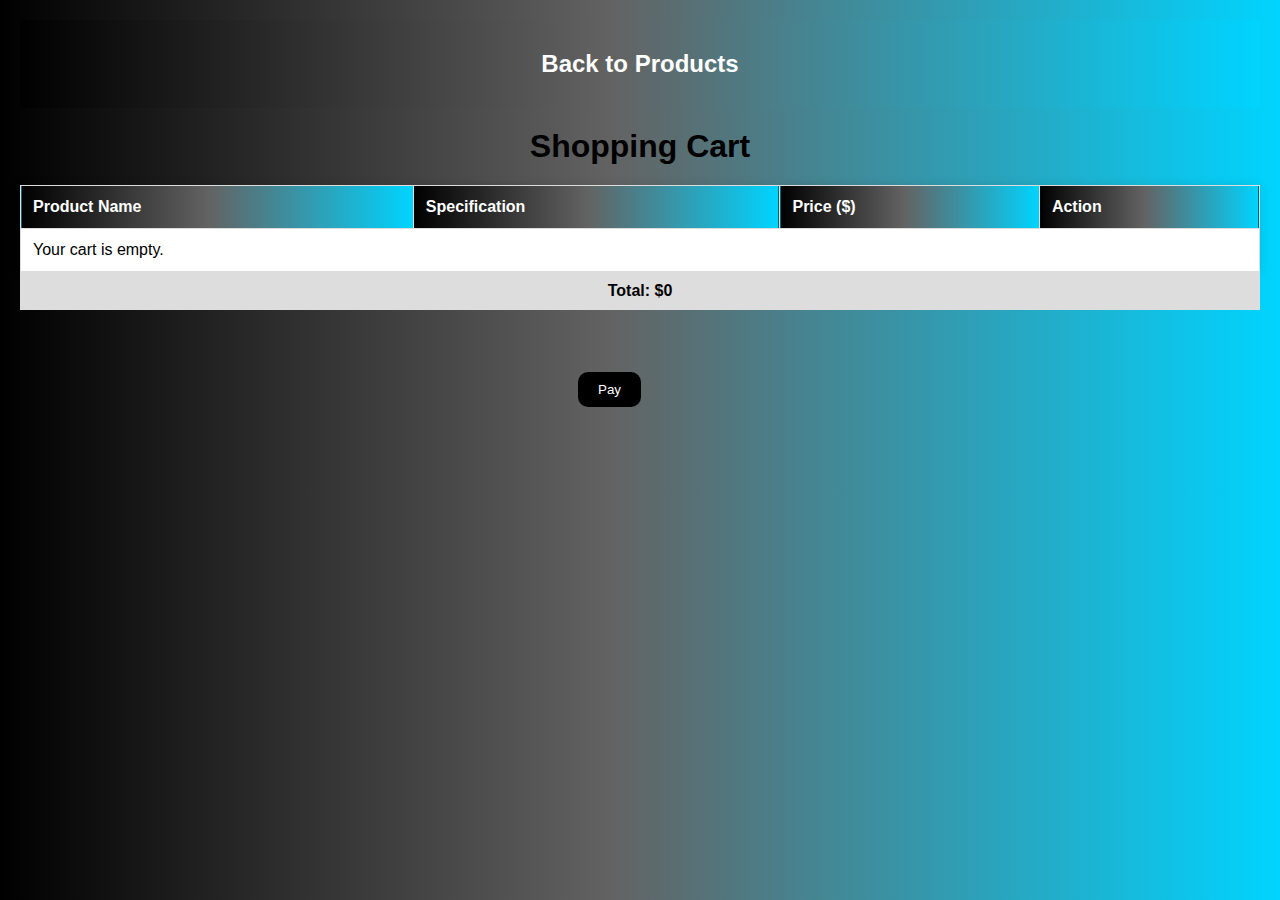
<file: cart.html>
<!DOCTYPE html>
<html lang="en">
<head>
    <meta charset="UTF-8">
    <meta name="viewport" content="width=device-width, initial-scale=1.0">
    <title>Shopping Cart</title>
    <style>
        body {
            font-family: Arial, sans-serif;
            background: linear-gradient(90deg, rgba(0,0,0,1) 0%, rgba(99,99,99,1) 48%, rgba(0,212,255,1) 100%);
            margin: 0;
            padding: 20px;
        }

        header {
            background: linear-gradient(90deg, rgba(0,0,0,1) 0%, rgba(99,99,99,1) 48%, rgba(0,212,255,1) 100%);
            color: white;
            padding: 10px 0;
            text-align: center;
        }

        h1 {
            text-align: center;
            margin: 20px 0;
        }

        table {
            width: 100%;
            border-collapse: collapse;
            margin: 0 auto;
            background: white;
            box-shadow: 0 0 10px rgba(0, 0, 0, 0.1);
        }

        th, td {
            padding: 12px;
            border: 1px solid #ddd;
            text-align: left;
        }

        th {
            background: linear-gradient(90deg, rgba(0,0,0,1) 0%, rgba(99,99,99,1) 48%, rgba(0,212,255,1) 100%);
            color: white;
        }

        .total {
            text-align: center;
            font-weight: bold;
            padding: 10px;
            background-color: #ddd;
        }

        .remove-btn {
            color: red;
            cursor: pointer;
            text-decoration: underline;
        }
        button{
            margin: 5% 45%;
            padding: 10px 20px;
            border-radius: 10px;
            border: none;
            color: white;
            background-color: black;
        }
        button:hover{
            color: black;
            background-color: white;
        }
    </style>
</head>
<body>
    <header>
        <h2><a href="mobiles.html" style="color: white; text-decoration: none;">Back to Products</a></h2>
    </header>

    <h1>Shopping Cart</h1>
    <form id="cartForm" method="POST" action="save_cart.php">
        <table id="cartTable">
            <thead>
                <tr>
                    <th>Product Name</th>
                    <th>Specification</th>
                    <th>Price ($)</th>
                    <th>Action</th> 
                </tr>
            </thead>
            <tbody>
            </tbody>
        </table>
        
        <div class="total" id="totalPrice">
            Total: $0
        </div>
        <button type="submit">Pay</button>
    </form>

    <script>
        function loadCart() {
            const cartItems = JSON.parse(localStorage.getItem('cart')) || [];
            const cartTableBody = document.querySelector('#cartTable tbody');
            const totalPriceElement = document.getElementById('totalPrice');

            cartTableBody.innerHTML = '';

            if (cartItems.length === 0) {
                cartTableBody.innerHTML = '<tr><td colspan="4">Your cart is empty.</td></tr>';
                totalPriceElement.textContent = 'Total: $0';
                return;
            }

            let total = 0;
            cartItems.forEach((item, index) => {
                total += parseFloat(item.price); 
                cartTableBody.innerHTML += `
                    <tr>
                        <td>${item.name}</td>
                        <td>${item.spec}</td>
                        <td>${parseFloat(item.price).toFixed(2)}</td>
                        <td><span class="remove-btn" onclick="removeItem(${index})">Remove</span></td>
                        <input type="hidden" name="product_name[]" value="${item.name}">
                        <input type="hidden" name="specification[]" value="${item.spec}">
                        <input type="hidden" name="price[]" value="${item.price}">
                    </tr>
                `;
            });
            totalPriceElement.textContent = `Total: $${total.toFixed(2)}`;
        }

        function removeItem(index) {
            const cartItems = JSON.parse(localStorage.getItem('cart')) || [];
            cartItems.splice(index, 1); 
            localStorage.setItem('cart', JSON.stringify(cartItems)); 
            loadCart();
        }

        window.onload = loadCart;
    </script>
</body>
</html>
</file>
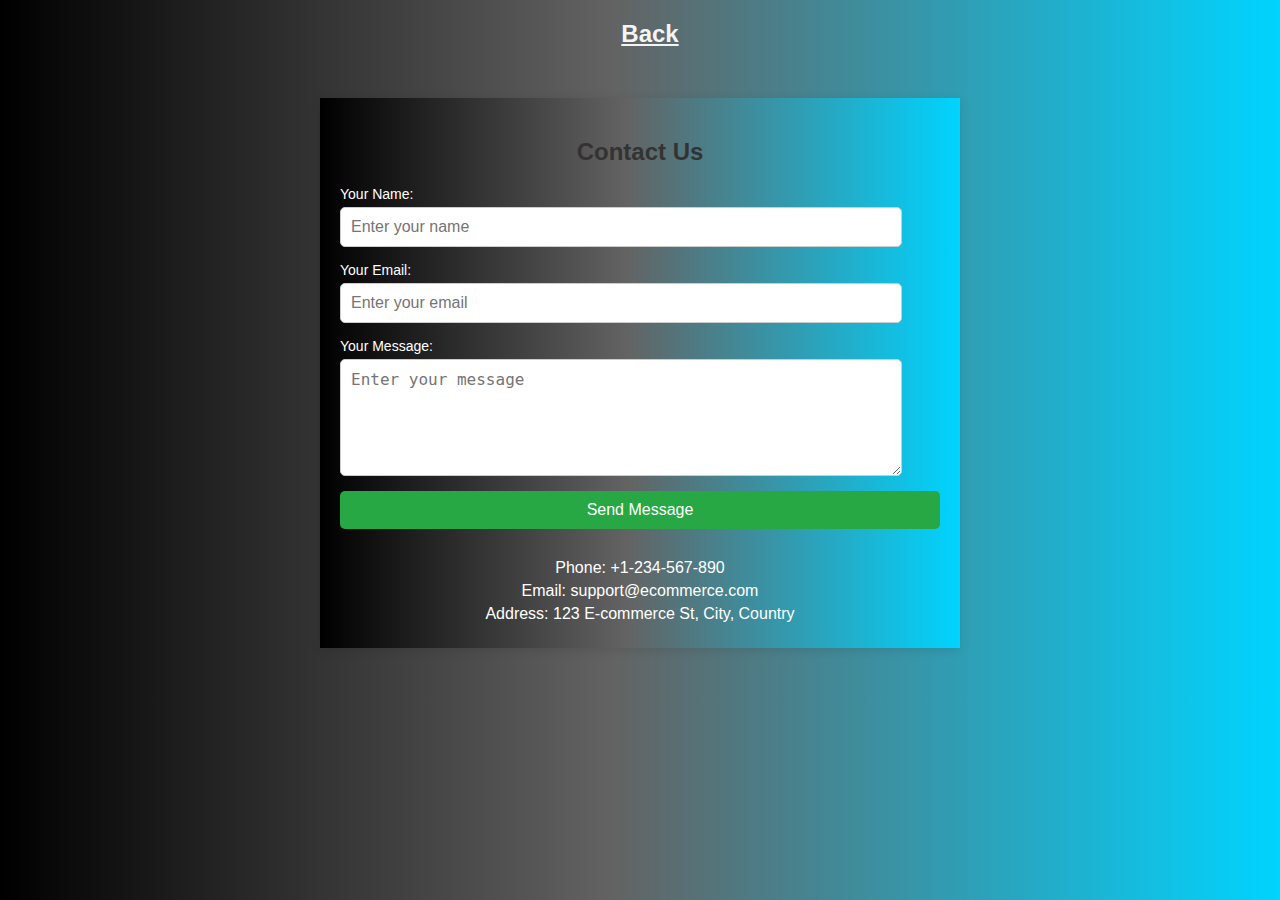
<file: contact.html>
<!DOCTYPE html>
<html lang="en">
<head>
    <meta charset="UTF-8">
    <meta name="viewport" content="width=device-width, initial-scale=1.0">
    <title>Contact Us - E-commerce Website</title>
    <style>
    
        body {
            background: linear-gradient(90deg, rgba(0,0,0,1) 0%, rgba(99,99,99,1) 48%, rgba(0,212,255,1) 100%);
            font-family: Arial, sans-serif;
            margin: 0;
            padding: 0;
            background-color: #f4f4f4;
        }
        .contact-container {
            max-width: 600px;
            margin: 50px auto;
            background: linear-gradient(90deg, rgba(0,0,0,1) 0%, rgba(99,99,99,1) 48%, rgba(0,212,255,1) 100%);
            padding: 20px;
            box-shadow: 0 2px 10px rgba(0, 0, 0, 0.1);
        }
        h2 {
            text-align: center;
            color: #333;
        }
        .contact-form {
            display: flex;
            flex-direction: column;
        }
        .contact-form label {
            margin-bottom: 5px;
            font-size: 14px;
            color: #ffffff;
        }
        .contact-form input, 
        .contact-form textarea {
            padding: 10px;
            margin-bottom: 15px;
            margin-right: 50px;
            border: 1px solid #ccc;
            border-radius: 5px;
            font-size: 16px;
            width: 90%;
        }
        .contact-form textarea {
            resize: vertical;
        }
        .contact-form button {
            padding: 10px;
            background-color: #28a745;
            color: white;
            border: none;
            border-radius: 5px;
            cursor: pointer;
            font-size: 16px;
        }
        .contact-form button:hover {
            background-color: #218838;
        }
        .contact-info {
            margin-top: 30px;
            text-align: center;
            color: #ffffff;
        }
        .contact-info p {
            margin: 5px 0;
        }
        .back a{
            list-style: none;
            color: #f4f4f4;
            margin-left: 20px;
        }
    </style>
</head>
<body>
    <h2 class="back"><a href="index.html">Back</a></h2>
    <div class="contact-container">
        <h2>Contact Us</h2>
        <form class="contact-form" action="#" method="post">
            <label for="name">Your Name:</label>
            <input type="text" id="name" name="name" placeholder="Enter your name" required>
            <label for="email">Your Email:</label>
            <input type="email" id="email" name="email" placeholder="Enter your email" required>
            <label for="message">Your Message:</label>
            <textarea id="message" name="message" rows="5" placeholder="Enter your message" required></textarea>
            <button type="submit">Send Message</button>
        </form>

        <div class="contact-info">
            <p>Phone: +1-234-567-890</p>
            <p>Email: support@ecommerce.com</p>
            <p>Address: 123 E-commerce St, City, Country</p>
        </div>
    </div>

</body>
</html>
</file>
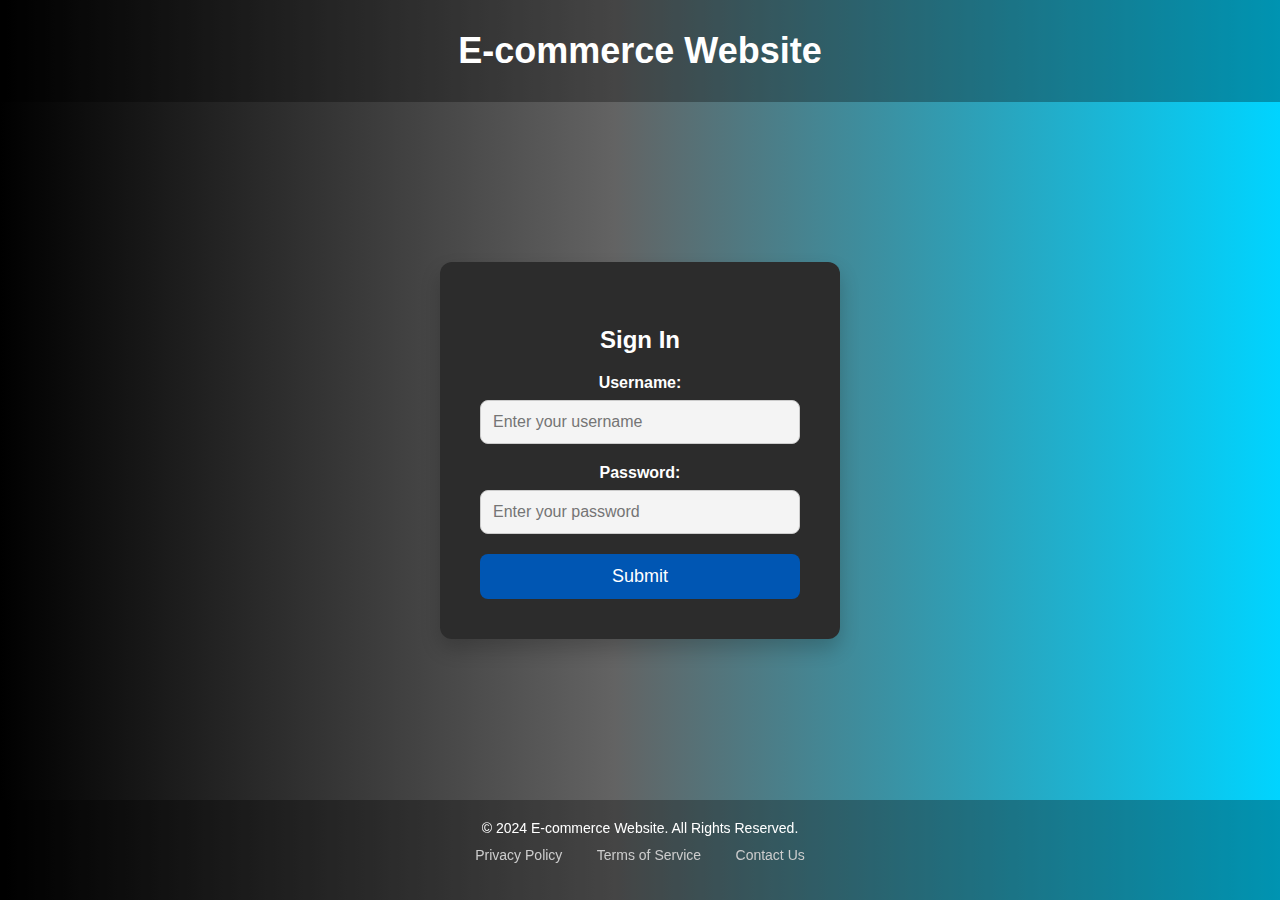
<file: login.html>
<!DOCTYPE html>
<html lang="en">
<head>
    <meta charset="UTF-8">
    <meta name="viewport" content="width=device-width, initial-scale=1.0">
    <title>Login</title>
    
    <style>
        body {
            font-family: Arial, sans-serif;
            background: linear-gradient(90deg, rgba(0,0,0,1) 0%, rgba(99,99,99,1) 48%, rgba(0,212,255,1) 100%);
            display: flex;
            justify-content: center;
            align-items: center;
            height: 100vh;
            margin: 0;
        }
        header {
            position: absolute;
            top: 0;
            width: 100%;
            background-color: rgba(0, 0, 0, 0.3);
            text-align: center;
            color: white;
            font-size: 24px;
        }
        section {
            background-color: #2c2c2c;
            color: white;
            display: flex;
            flex-direction: column;
            padding: 40px;
            border-radius: 12px;
            box-shadow: 0 10px 20px rgba(0, 0, 0, 0.2);
            width: 100%;
            max-width: 320px;
            text-align: center;
        }

        h3 {
            margin-bottom: 20px;
            font-size: 24px;
        }

        .error-message {
            color: red;
            margin-bottom: 10px;
            display: none; 
        }

        .username, .password {
            display: flex;
            flex-direction: column;
            margin-bottom: 20px;
            width: 100%;
        }

        label {
            font-weight: bold;
            margin-bottom: 8px;
        }

        input {
            padding: 12px;
            border: 1px solid #ccc;
            border-radius: 8px;
            font-size: 16px;
            outline: none;
            background-color: #f4f4f4;
            color: #333;
        }

        input:focus {
            border-color: #0056b3;
        }

        button {
            padding: 12px;
            width: 100%;
            background-color: #0056b3;
            color: white;
            border: none;
            border-radius: 8px;
            font-size: 18px;
            cursor: pointer;
            transition: background-color 0.3s ease;
        }

        button:hover {
            background-color: #003f7f;
        }
        footer {
            position: fixed;
            background-color: rgba(0, 0, 0, 0.3);
            color: white;
            text-align: center;
            padding: 20px;
            bottom: 0;
            width: 100%;
        }
        
        footer p {
            margin: 0;
            font-size: 14px;
        }
        
        footer ul {
            list-style: none;
            padding: 0;
            margin-top: 10px;
        }
        
        footer ul li {
            display: inline;
            margin: 0 15px;
        }
        
        footer ul li a {
            color: #ccc;
            text-decoration: none;
            font-size: 14px;
        }
        
        footer ul li a:hover {
            color: white;
            text-decoration: underline;
        }
    </style>
</head>
<body>
    <header>
        <h2>E-commerce Website</h2>
    </header>
    <section class="login">
        <h3>Sign In</h3>
        
        <div class="error-message" id="errorMessage">Invalid username or password</div>
        <form action="login.php" method="POST">
            <div class="username">
                <label>Username:</label>
                <input type="text" name="username" placeholder="Enter your username" required>
            </div>
            <div class="password">
                <label>Password:</label>
                <input type="password" name="password" placeholder="Enter your password" required> 
            </div>
            <button type="submit">Submit</button>
        </form>
    </section>
    <footer>
        <p>&copy; 2024 E-commerce Website. All Rights Reserved.</p>
        <ul>
            <li><a href="#">Privacy Policy</a></li>
            <li><a href="#">Terms of Service</a></li>
            <li><a href="#">Contact Us</a></li>
        </ul>
    </footer>
    
    
    <script>
        
        const urlParams = new URLSearchParams(window.location.search);
        if (urlParams.has('error')) {
            const errorMessageDiv = document.getElementById('errorMessage');
            errorMessageDiv.style.display = 'block'; 
        }
    </script>
    
</body>
</html>
</file>
